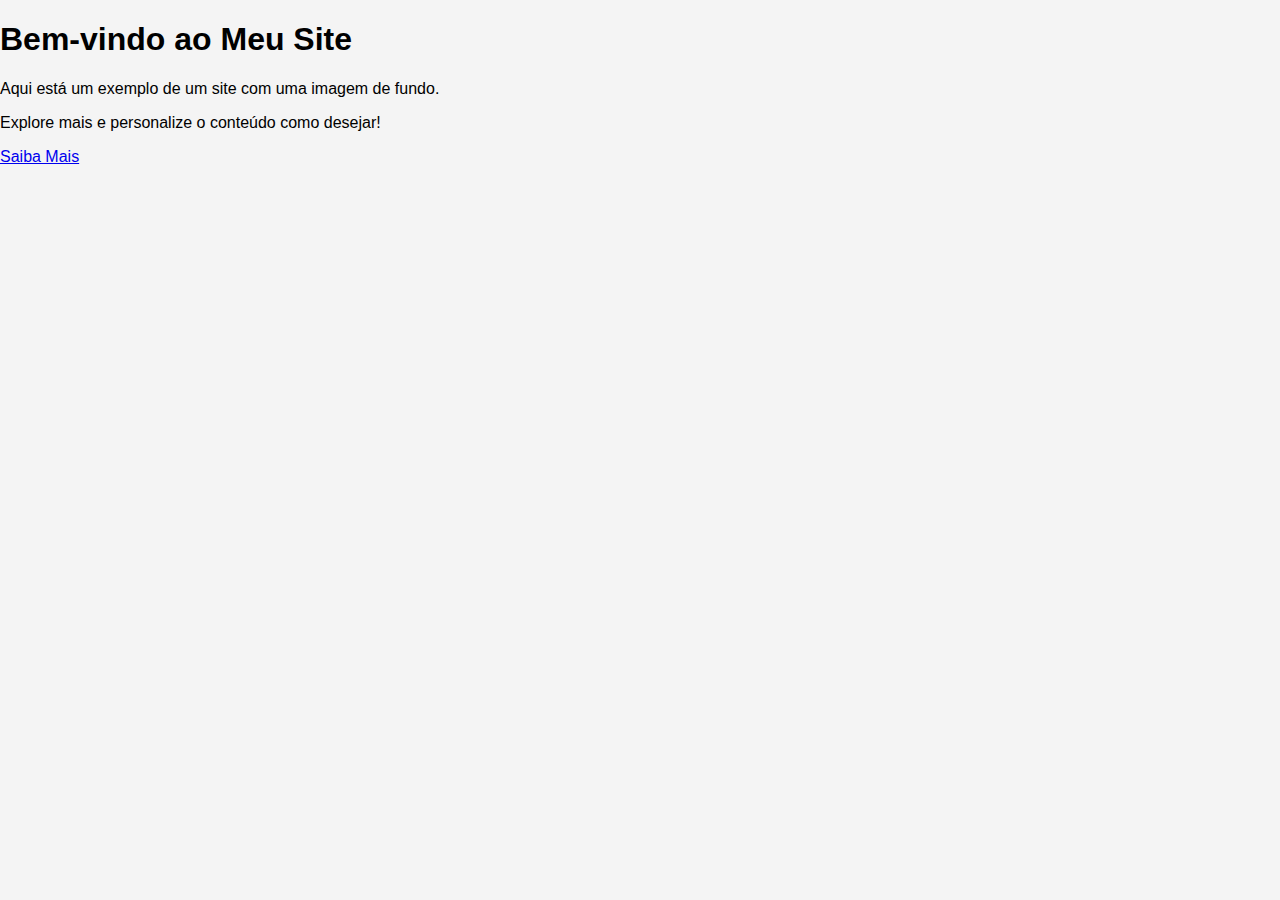
<file: home.html>
<!DOCTYPE html>
<html lang="pt-BR">
<head>
    <meta charset="UTF-8">
    <meta name="viewport" content="width=device-width, initial-scale=1.0">
    <title>Meu Site com Plano de Fundo</title>
    <link rel="stylesheet" href="home.css"> <!-- Link para o arquivo CSS externo -->
</head>
<body>
    <div class="content">
        <h1>Bem-vindo ao Meu Site</h1>
        <p>Aqui está um exemplo de um site com uma imagem de fundo.</p>
        <p>Explore mais e personalize o conteúdo como desejar!</p>
        <a href="#">Saiba Mais</a>
    </div>
</body>
</html>
</file>
<file: home.css>
body {
    font-family: Arial, sans-serif;
    margin: 0;
    padding: 0;
    background-color: #f4f4f4; /* Cor de fundo */
}

header {
    background: #1e262a; /* Fundo sólido */
    color: white;
    padding: 10px 0;
    text-align: center;
}

nav ul {
    list-style-type: none;
    padding: 0;
}

nav ul li {
    display: inline;
    margin: 0 15px;
}

nav ul li a {
    color: white;
    text-decoration: none;
}

section {
    padding: 20px;
    margin: 10px;
    background: white; /* Fundo branco */
    border-radius: 5px;
}

footer {
    text-align: center;
    padding: 10px 0;
    background: #1e262a; /* Fundo sólido */
    color: white;
    position: relative;
    bottom: 0;
    width: 100%;
}
</file>
